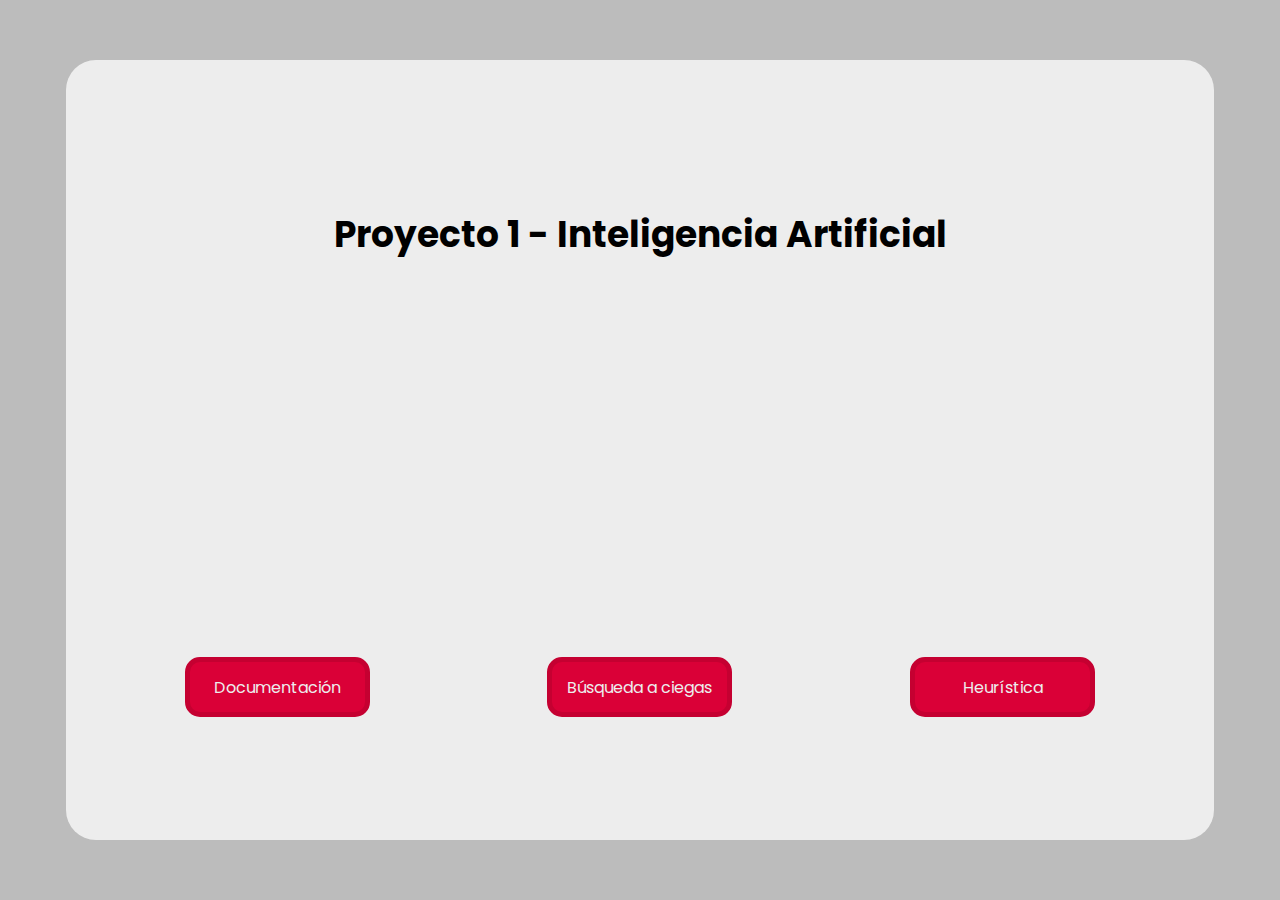
<file: index.html>
<!DOCTYPE html>
<html lang="en">
<head>
    <meta charset="UTF-8">
    <meta http-equiv="X-UA-Compatible" content="IE=edge">
    <meta name="viewport" content="width=device-width, initial-scale=1.0">
    <title>Menú</title>
    <link rel="stylesheet" href="menu.css">
</head>
<body>

    <section id="principal">
        <h1>Proyecto 1 - Inteligencia Artificial</h1>

        <a class="boton" href="#">Documentación</a>
        <a class="boton" href="ciega">Búsqueda a ciegas</a>
        <a class="boton" href="heuristica">Heurística</a>
    </section>

</body>
</html>
</file>
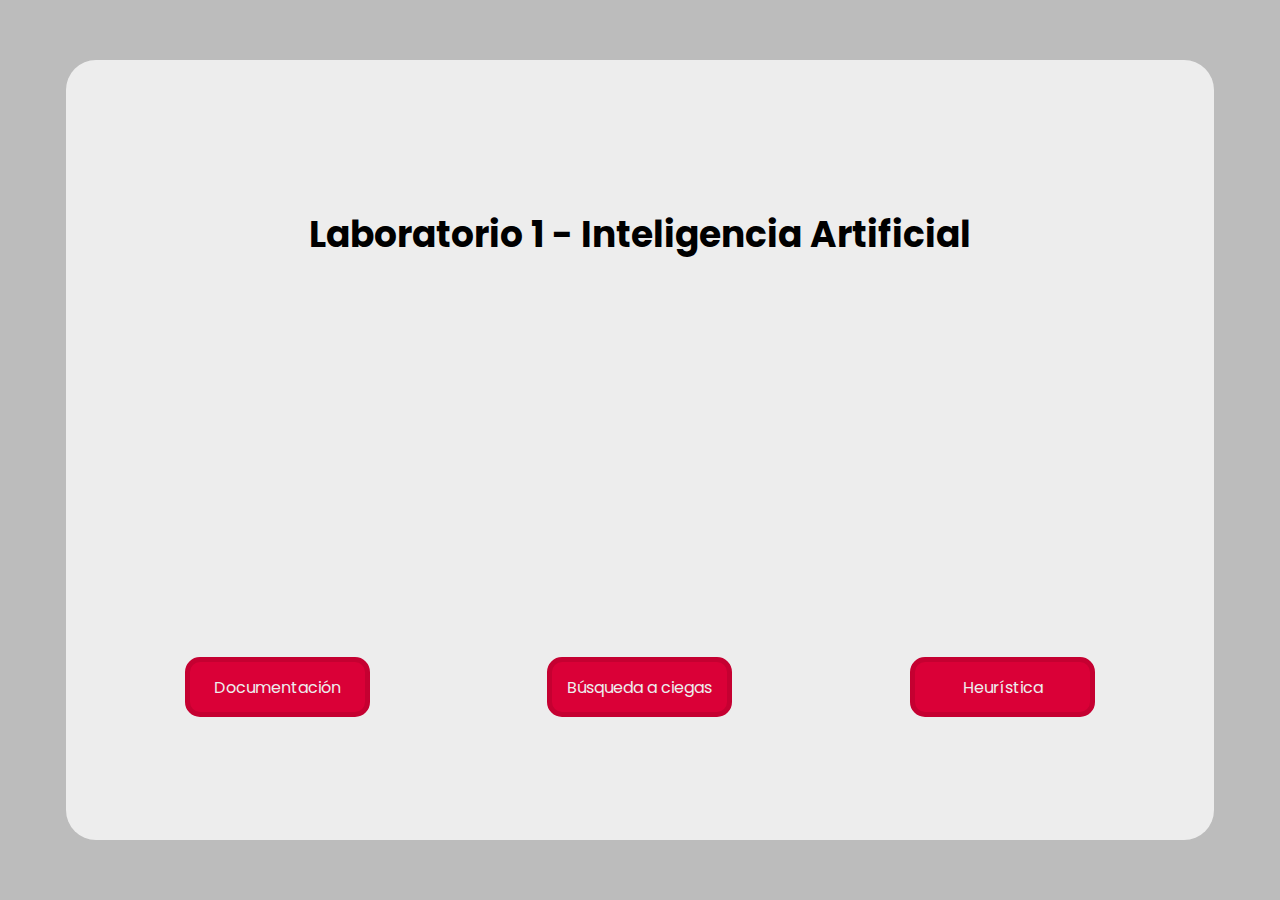
<file: menu.html>
<!DOCTYPE html>
<html lang="en">
<head>
    <meta charset="UTF-8">
    <meta http-equiv="X-UA-Compatible" content="IE=edge">
    <meta name="viewport" content="width=device-width, initial-scale=1.0">
    <title>Menú</title>
    <link rel="stylesheet" href="menu.css">
</head>
<body>

    <section id="principal">
        <h1>Laboratorio 1 - Inteligencia Artificial</h1>

        <a class="boton" href="#">Documentación</a>
        <a class="boton" href="#">Búsqueda a ciegas</a>
        <a class="boton" href="#">Heurística</a>
    </section>

</body>
</html>
</file>
<file: menu.css>
@import url('https://fonts.googleapis.com/css2?family=Poppins&display=swap');

body {
    margin: 0;
    padding: 0;
    background: #bcbcbc;
    font-family: 'Poppins', sans-serif;
}

#principal {
    width: 85%;
    height: 80%;
    background: #EDEDED;
    position: absolute;
    top: 50%;
    left: 50%;
    transform: translate(-50%, -50%);
    border-radius: 30px;
    padding: 30px;
    text-align: center;
    display: grid;
    grid-template-columns: auto auto auto;
    gap: auto;
}

#principal h1 {
    font-size: 2.25rem;
    grid-column-start: 1;
    grid-column-end: 4;
    align-self: center;
}

/* #principal div {
    display: flex;
    align-items: flex-end;
    justify-content: space-around;
} */

.boton {
    width: 175px;
    height: 50px;
    background: #DA0037;
    border-radius: 15px;
    border: 5px solid #c50031;
    color: #EDEDED;
    display: flex;
    align-items: center;
    justify-content: center;
    cursor: pointer;
    text-decoration: none;
    grid-row-start: 3;
    align-self: center;
    justify-self: center;
}

@media (prefers-color-scheme: dark) {
    body {
        background: #171717;
        color: #EDEDED;
    }

    #principal {
        background: #444444;
    }
}

@media only Screen and (max-width: 720px) {
    #principal {
        display: flex;
        flex-direction: column;
        width: 80%;
        height: 87%;
        justify-content: space-evenly;
        }

    #principal h1 {
        font-size: 1.5rem;
    }

    .boton {
    }
}
</file>
